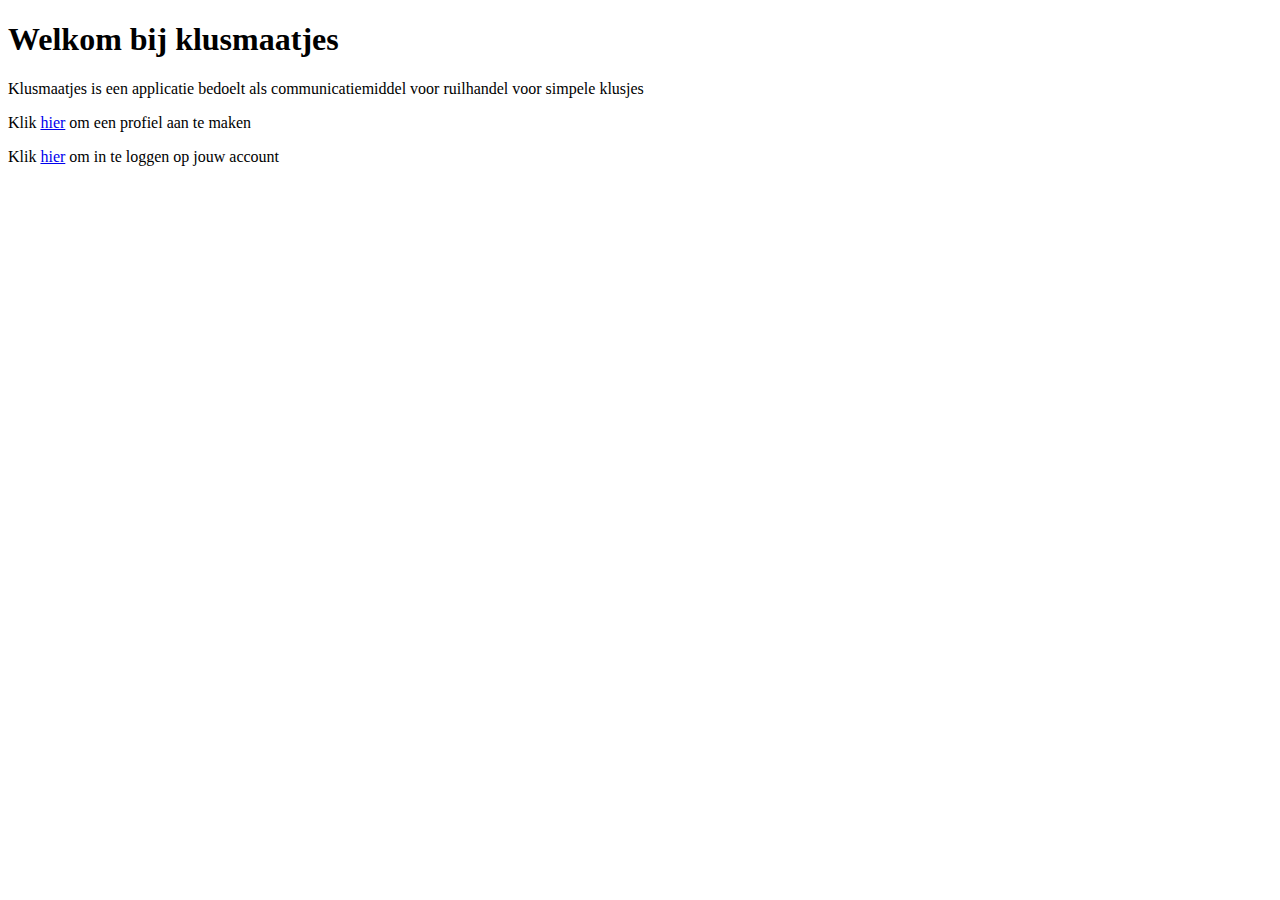
<file: src/main/webApp/Index.html>
<!DOCTYPE html>
<html lang="en">
<head>
    <meta charset="UTF-8">
    <title>Klusmaatjes</title>
    <h1>Welkom bij klusmaatjes</h1>
</head>
<body>

<p>
    Klusmaatjes is een applicatie bedoelt als communicatiemiddel voor ruilhandel voor simpele klusjes
</p>

<p> Klik <a href="CreateProfile.html">hier</a> om een profiel aan te maken</p>


<p> Klik <a href="LoginPage.html">hier</a> om in te loggen op jouw account</p>


</body>
</html>
</file>
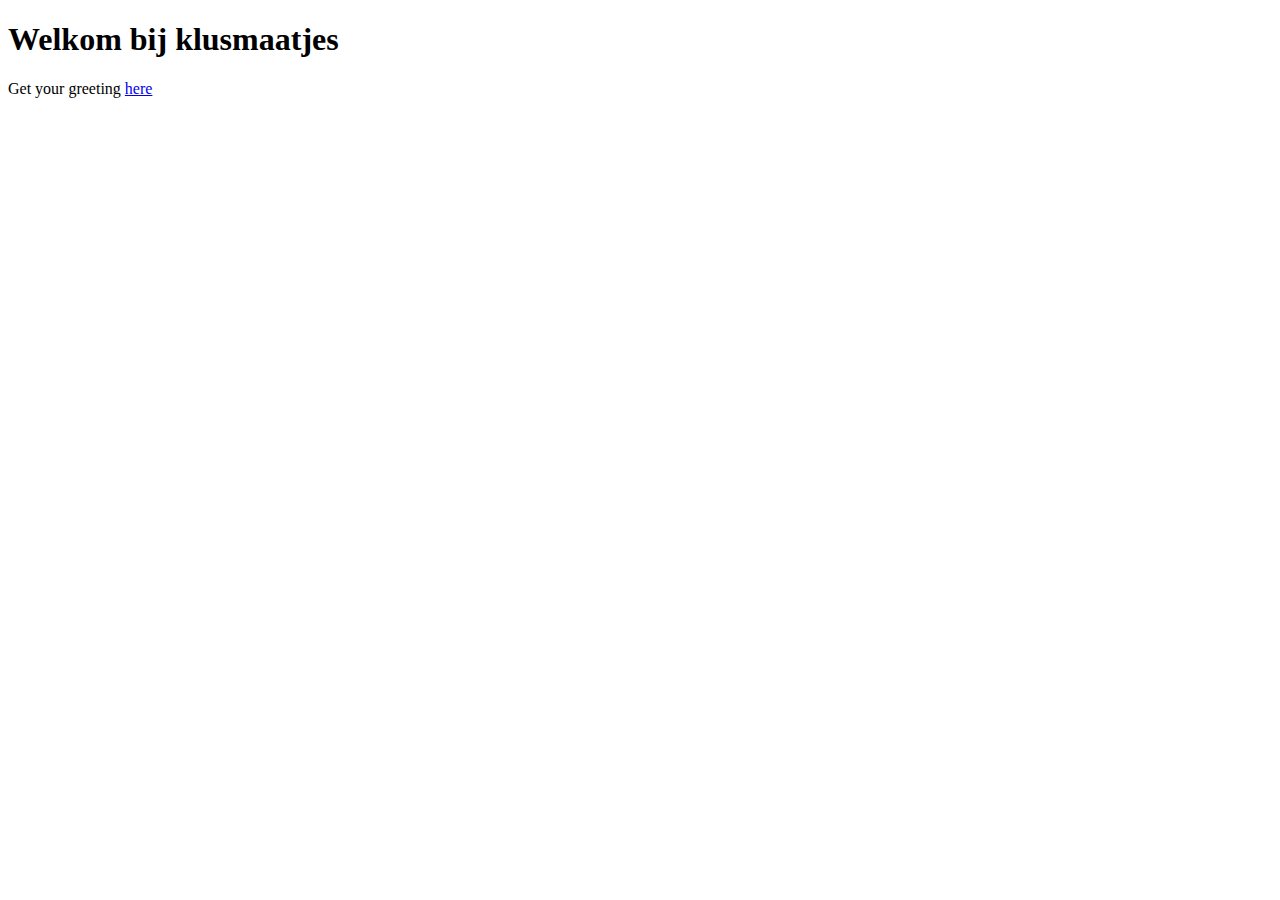
<file: src/main/resources/static/index.html>
<!DOCTYPE HTML>
<html>
<head>
    <title>Klusmaatjes</title>
    <meta http-equiv="Content-Type" content="text/html; charset=UTF-8" />
</head>
<body>
<h1> Welkom bij klusmaatjes</h1>
<p>Get your greeting <a href="/greeting">here</a></p>
</body>
</html>
</file>
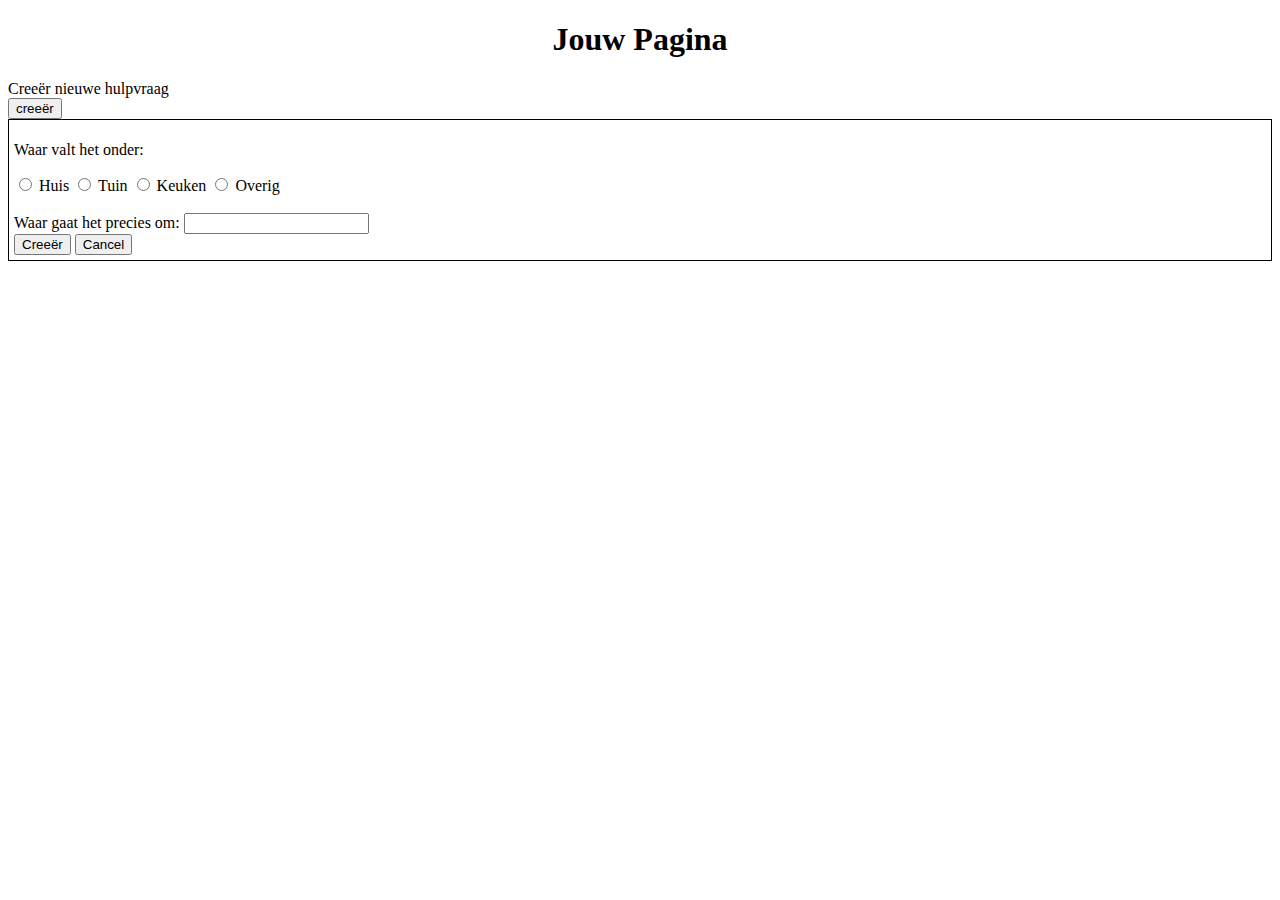
<file: FrontEnd/UserPage.html>
<!DOCTYPE html>
<html lang="en">
<head>
    <meta charset="UTF-8">
    <title>User Profile</title>
    <script type="module" src="JavaScript/UserPage.js"></script>
    <link rel="stylesheet" href="CSS/UserPage.css">
</head>

<body>
<h1>Jouw Pagina</h1>
<form>
    <div>
        <label>
        Creeër nieuwe hulpvraag
        </label>
    </div>
    <button onClick="myFunction()">creeër</button>
</form>


<div class="hulpvraagform" id="hulpvraagform">
    <p>Waar valt het onder: </p>
    <div>
        <input type="radio" id="huis" name="specifieke_taak" value="HUIS">
        <label for="huis"> Huis </label>

        <input type="radio" id="tuin" name="specifieke_taak" value="TUIN">
        <label for="tuin">Tuin </label>

        <input type="radio" id="keuken" name="specifieke_taak" value="KEUKEN">
        <label for="keuken">Keuken</label>

        <input type="radio" id="overig" name="specifieke_taak" value="OVERIG">
        <label for="overig">Overig</label>
    </div> <br>

    <div>
        <label>
            Waar gaat het precies om:
                <input type="text">
        </label>
    </div>

    <button type="submit">Creeër</button>
    <button type="reset">Cancel</button>
</div>

</body>
</html>
</file>
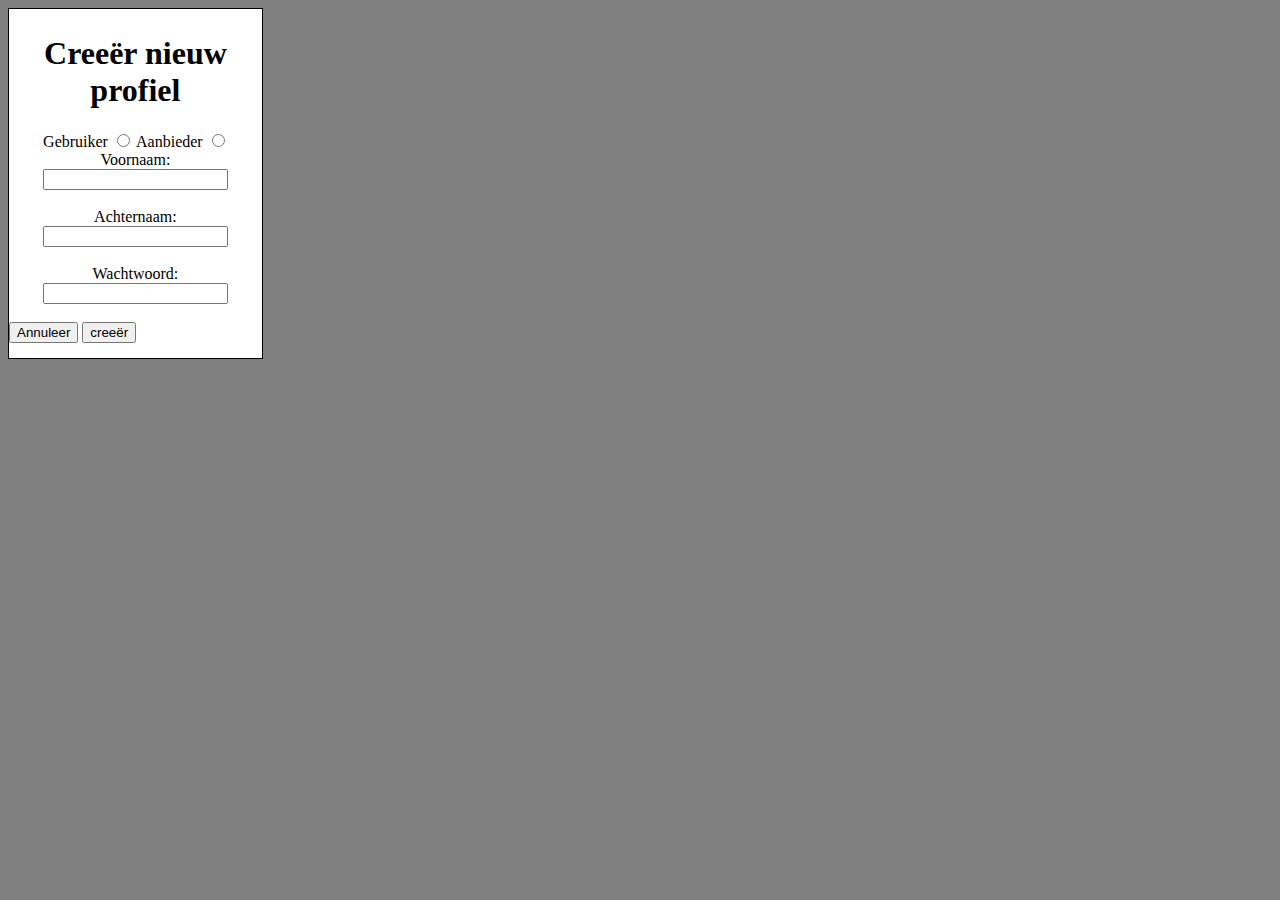
<file: src/main/webApp/CreateProfile.html>
<!DOCTYPE html>
<html lang="en">
<head>
    <meta charset="UTF-8">
    <title>Creeër profiel</title>
    <script type="module" src="JavaScript/createProfile.js"></script>
    <link rel="stylesheet" href="CSS/createProfile.css">
</head>

<body>
<form id="createNewProfileForm">
    <div id="createNewProfileFormContent">
        <h1>Creeër nieuw profiel</h1>
        <label>Gebruiker
            <input type="radio" id="user" name="typeOf" value="USER" required>
        </label>

        <label>Aanbieder
            <input type="radio" id="supplier" name="typeOf" value="SUPPLIER">
        </label><br>

        <label>Voornaam: <input type="text" id="fname" name="fname" required><br>
        </label><br>

        <label>Achternaam: <input type="text" id="lname" name="lname" required><br>
        </label><br>

        <label>Wachtwoord: <input type="password" id="password" name="password" required><br>
        </label><br>

<!--        <label>e-mailadres: <input type="text" id="email" name="email"><br>-->
<!--        </label><br>-->

<!--        <label>Telefoonnummer: <input type="number" id="phonenumber" name="phonenumber"><br>-->
<!--        </label><br>-->

<!--        <label>Adres: <input type="text" id="adress" name="adress"><br>-->
<!--        </label><br>-->

<!--        <label>Postcode: <input type="text" id="zipcode" name="zipcode"><br>-->
<!--        </label><br>-->

<!--        <label>Stad: <input type="text" id="city" name="city"><br>-->
<!--        </label><br>-->
    </div>

    <div id="specialtyInput">
        <label>Specialiteit: <input type="text" id="specialty" name="specialty" required><br>
        </label><br>
    </div>

    <button type="reset" id="resetProfileButton">Annuleer</button>
    <input type="submit" value="creeër" id="submitProfileButton">
</form>

</body>
</html>
</file>
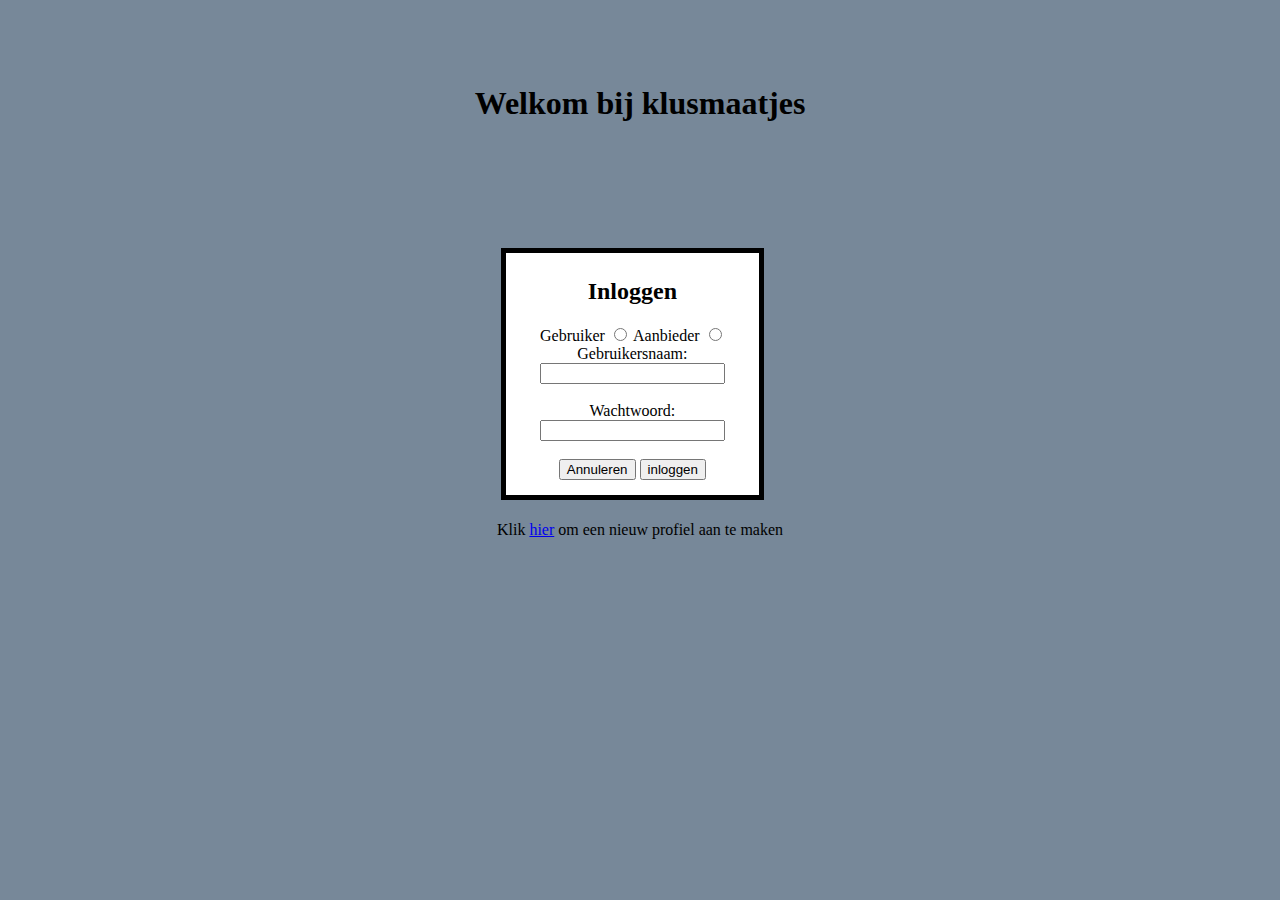
<file: src/main/webApp/LoginPage.html>
<!DOCTYPE html>
<html lang="en">
<head>
    <meta charset="UTF-8">
    <title>Maak een account</title>
    <script type="module" src="JavaScript/LoginPage.js"></script>
    <link rel="stylesheet" href="CSS/Login.css">

    <h1> Welkom bij klusmaatjes</h1>
</head>
<body>

<form id="inlogForm">
    <h2> Inloggen</h2>
    <div>

        <label>Gebruiker
            <input type="radio" id="user-login" name="typeOf_inlog" value="USER-Login" required>
        </label>

        <label>Aanbieder
            <input type="radio" id="supplier-login" name="typeOf_inlog" value="SUPPLIER-Login">
        </label><br>

        <label>Gebruikersnaam:
            <input type="text" id="userName" name="username" required><br>
        </label> <br>
        <label>Wachtwoord:
            <input type="password" id="password" name="password" required><br>
        </label><br>
    </div>

    <button type="reset" id="resetLoginButton">Annuleren</button>
    <input type="submit" value="inloggen" id="submitLogInButton">

</form>

<p> Klik <a href="CreateProfile.html">hier</a> om een nieuw profiel aan te maken</p>

</body>
</html>
</file>
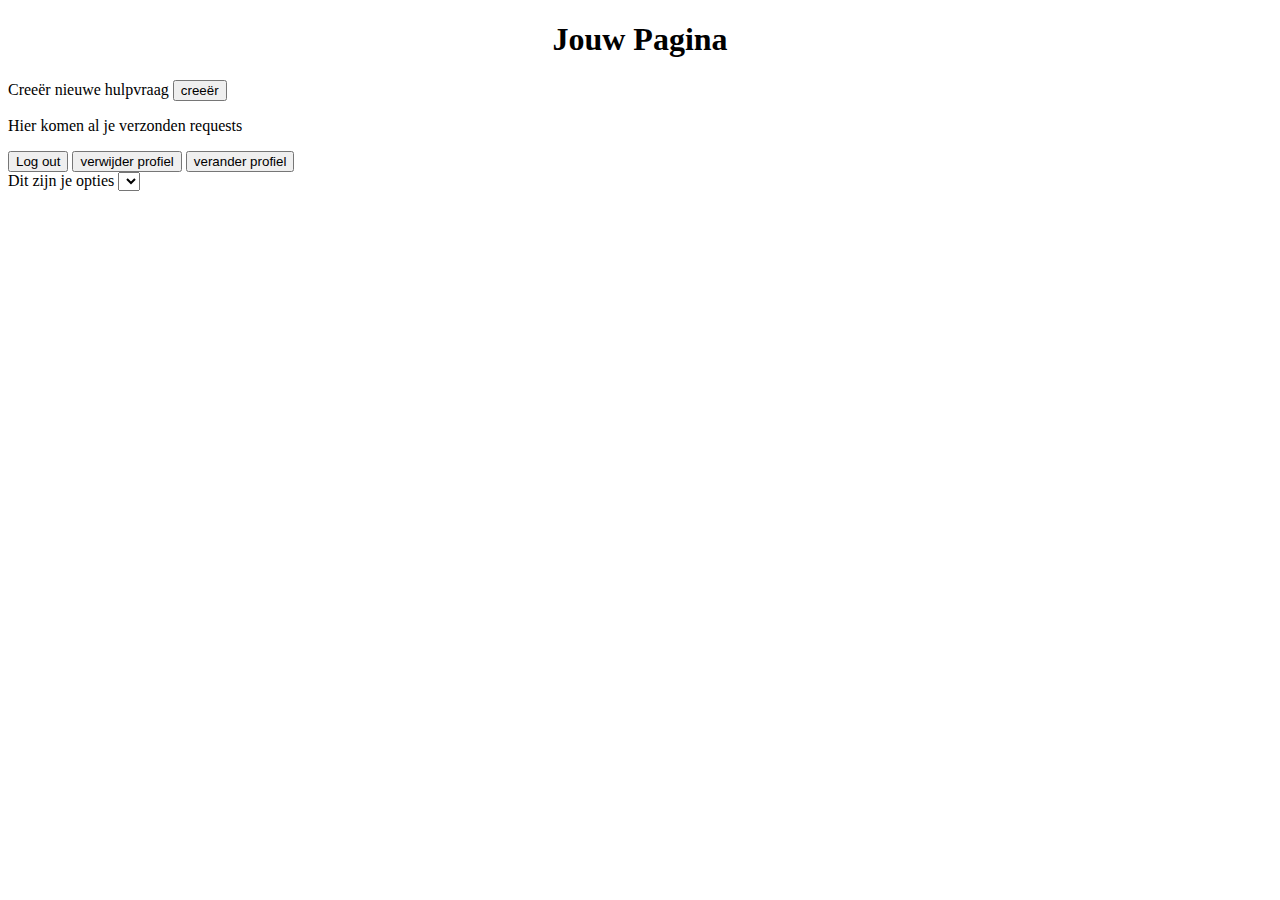
<file: src/main/webApp/UserPage.html>
<!DOCTYPE html>
<html lang="en">
<head>
    <meta charset="UTF-8">
    <title>User Profile</title>
    <script type="module" src="JavaScript/UserPage.js"></script>
    <link rel="stylesheet" href="CSS/UserPage.css">
</head>

<body>

<h1>Jouw Pagina</h1>

<div>
    <label> Creeër nieuwe hulpvraag </label>
    <input type="button" name="createRequestButton" value="creeër" id="dezeButton">
</div>

<form class="hulpvraagform" id="hulpvraagform">
    <p>Waar valt het onder: </p>
        <input type="radio" id="huis" name="specifieke_taak" value="HUIS">
        <label for="huis"> Huis </label>

        <input type="radio" id="tuin" name="specifieke_taak" value="TUIN">
        <label for="tuin">Tuin </label>

        <input type="radio" id="keuken" name="specifieke_taak" value="KEUKEN">
        <label for="keuken">Keuken</label>

        <input type="radio" id="overig" name="specifieke_taak" value="OVERIG">
        <label for="overig">Overig</label>

    <br>
        <label> Waar gaat het precies om:
            <input type="text">
        </label> <br>

    <button type="reset">Cancel</button>
    <button type="submit">Creeër</button>
</form>

<!--<div id="userInfoDiv">-->
<!--    <p>Naam: </p>-->
<!--    <p>Leeftijd: </p>-->
<!--    <p>Woonplaats: </p>-->
<!--</div>-->

<div id="sentRequests">
    <p>Hier komen al je verzonden requests</p>
</div>

<div>
    <button type="submit" id="logOutButton" >Log out</button>
    <input type="submit" id="deleteButton" value="verwijder profiel">
    <input type="button" id="alterButton" value="verander profiel">
<!--    <input type="button" id="alterButton" name="Verander profiel" value="Verander profiel" onclick="showDiv()" />-->
</div>

<form id="alterProfileForm" style="display:none;">
    <label>Wat is je huidige gebruikersnaam: <input type="text" id="current_name" name="current_name" required><br>
    </label><br>

    <label>Wat wordt je nieuwe gebruikersnaam: <input type="text" id="new_name" name="new_name" required><br>
    </label><br>

    <label>Wat wordt je nieuwe achternaam: <input type="text" id="lname" name="lname" required><br>
    </label><br>

    <label>Wat word je nieuwe wachtwoord: <input type="password" id="password" name="password" required><br>
    </label><br>
    <button type="reset">Cancel</button>
    <input type="button" id="confirmUpdate" value="Bevestig wijziging">
</form>

<div>
    <label for="zoek-aanbieders">Dit zijn je opties</label>
    <select name="zoek-aanbieders" id="zoek-aanbieders">

    </select>
    <!--    <form id="ouderejaars-details" open>-->
    <!--        <h3 class="buddyNaam">Naam: </h3>-->
    <!--        <h3 class="buddyExpertise">Expertise: </h3>-->
    <!--    </form>-->

</div>


</body>
</html>
</file>
<file: FrontEnd/CSS/UserPage.css>
#hulpvraagform{
    height: auto;
    padding: 5px;
    border: black solid 1px;
}

h1 {
    text-align: center;
}
</file>
<file: src/main/webApp/CSS/createProfile.css>
body{
    background-color: grey;
    align-content: center;
}

#createNewProfileForm{
    width: 20%;
    border: 1px black solid;
    text-align: left;
    padding-top: 5px;
    padding-bottom: 15px;
    background-color: white;
}

#createNewProfileFormContent{
    text-align: center;
}

#specialtyInput {
    display: none;
}
</file>
<file: src/main/webApp/CSS/Login.css>
h1{
    text-align: center;
    padding-top: 5%;
}

body{
    background-color: lightslategrey;
}

#inlogForm{
    width: 20%;
    background-color: white;
    border: 5px black solid;
    margin-top: 10%;
    margin-left: 39%;
    text-align: center;
    padding-top: 5px;
    padding-bottom: 15px;
}

#inlogFormButtonDiv{
    text-align: center;
    padding: 10px;
}

p{
    text-align: center;
    padding: 5px;
}
</file>
<file: src/main/webApp/CSS/UserPage.css>
h1 {
    text-align: center;
}

#hulpvraagform{
    /*height: auto;*/
    /*padding: 5px;*/
    /*border: black solid 1px;*/
    display: none;
    width: 20%;
    border: 1px black solid;
    text-align: left;
    padding-top: 5px;
    padding-bottom: 15px;
    background-color: white;
}

#alterProfileForm{
    display: none;
}
</file>
